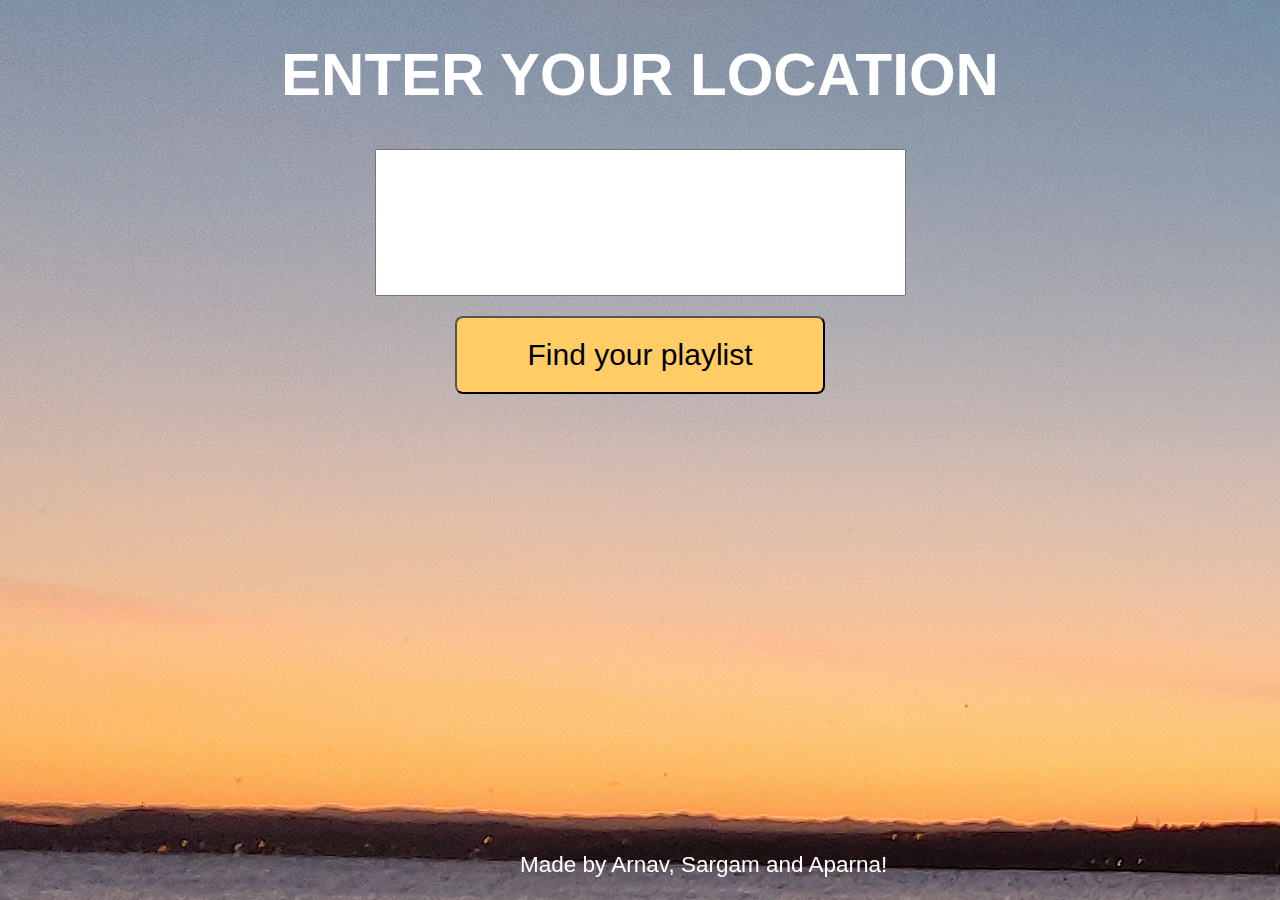
<file: index.html>
<!DOCTYPE html>

<head>
    <link rel = "stylesheet" type = "text/css" href = "hecc.css">
    <h1>ENTER YOUR LOCATION</h1>
     <form>
        <input id = "fields" type = "text" name = "UserName"><br>
        
    </form>
    <button onclick = "gotoTemp(document.getElementById('fields').value)">Find your playlist</button>
     
</head>
<body>
    <script src = "weather.js"></script>
    <p>Made by Arnav, Sargam and Aparna!</p>
</body>
</file>
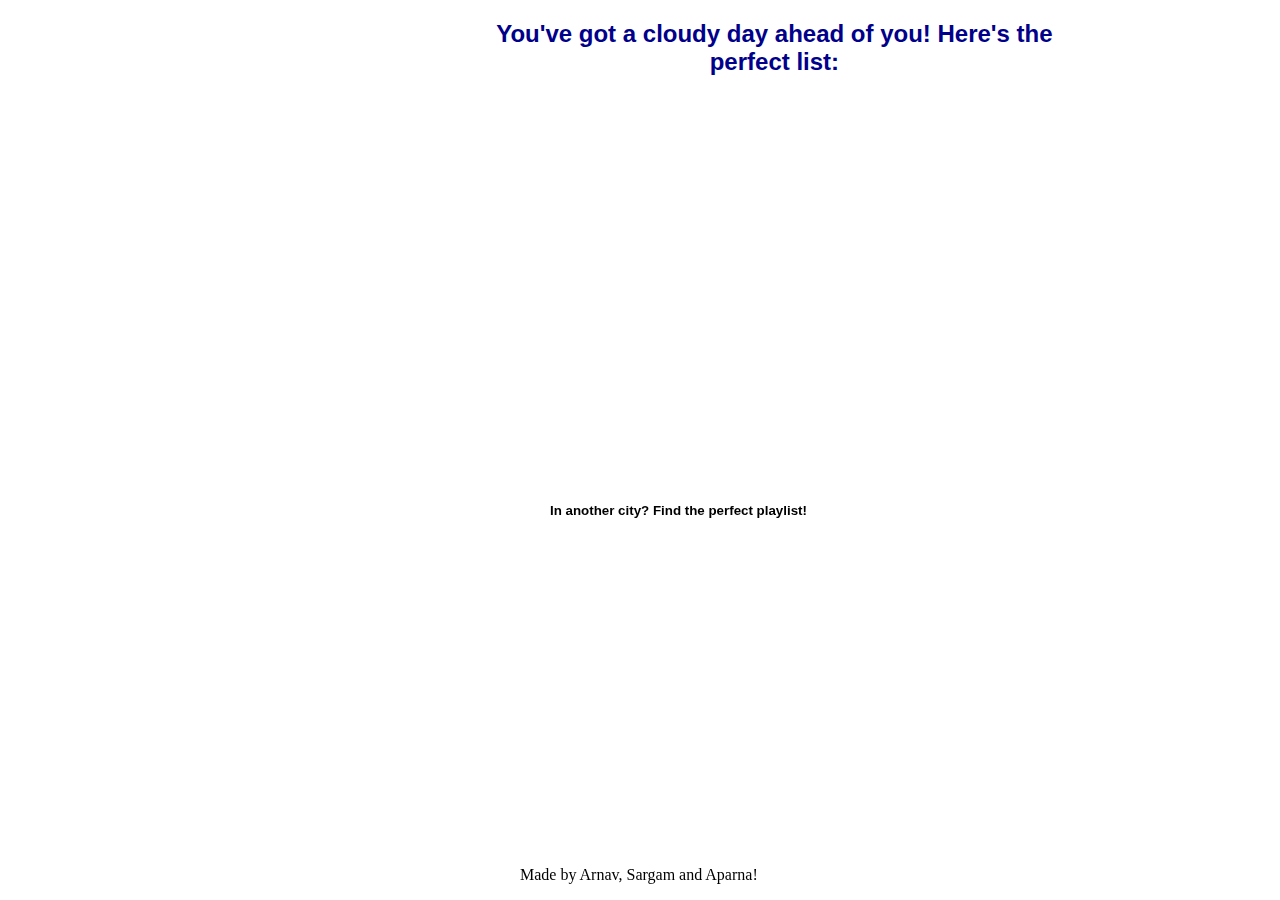
<file: cloudy.html>
<!DOCTYPE html>
<head>
    <h2>You've got a cloudy day ahead of you! Here's the perfect list:</h2>
    <link rel = "stylesheet" type = "text/css" href = "cloudy.css">

</head>
<body>
    <iframe class = 'mood' src="https://open.spotify.com/embed/playlist/3cAPQqJxdwC41rXLy4ybcQ" width="300" height="380" frameborder="0" allowtransparency="true" allow="encrypted-media"></iframe>
    <button onclick = "location.href = 'index.html'"><b>In another city? Find the perfect playlist!</b></button>
    <p>Made by Arnav, Sargam and Aparna!</p>
</body>
</file>
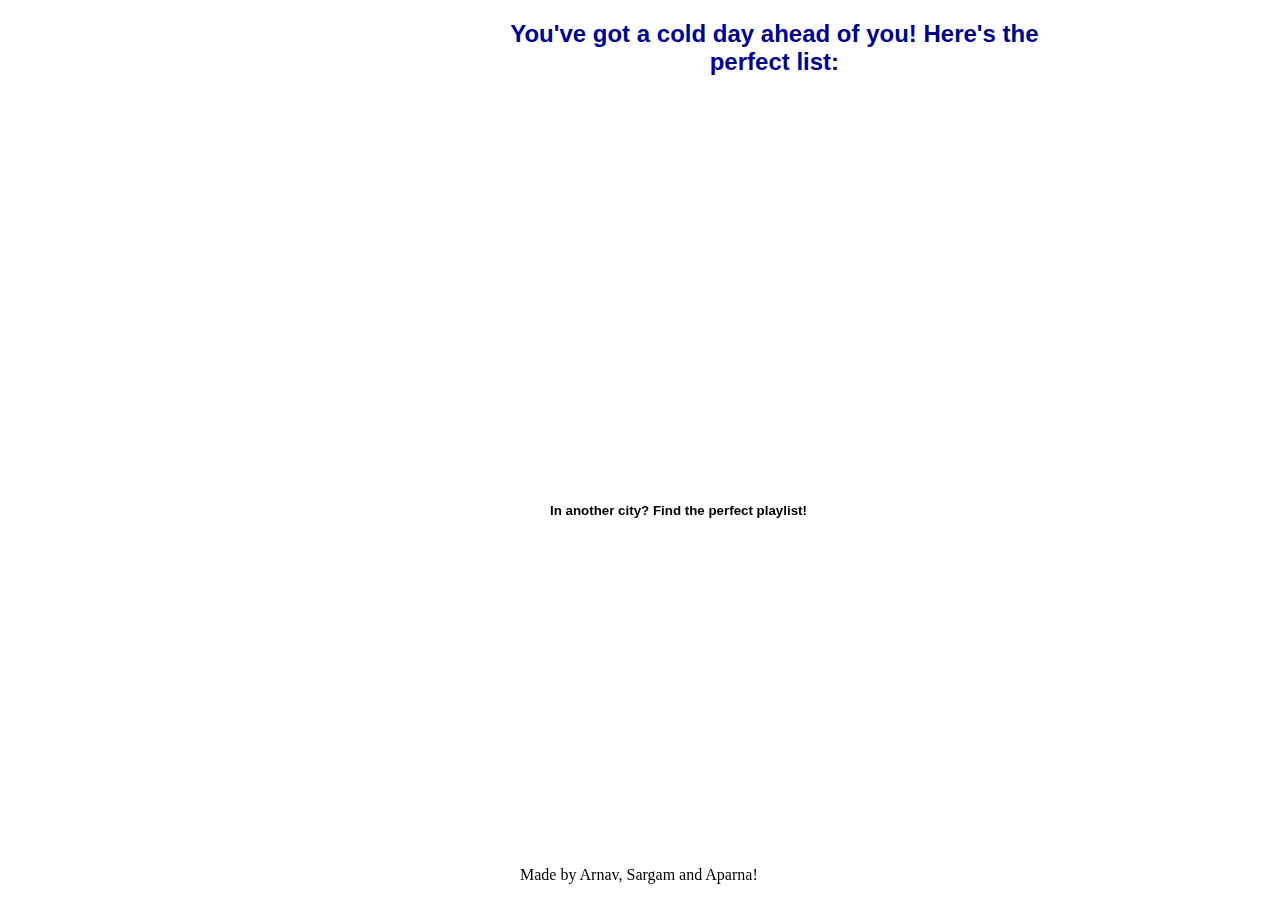
<file: cold.html>
<!DOCTYPE html>
<head>
    <h2>You've got a cold day ahead of you! Here's the perfect list:</h2>
    <link rel = "stylesheet" type = "text/css" href = "cold.css">
</head>
<body>
    <iframe class = 'mood' src="https://open.spotify.com/embed/playlist/6m4DzQKcW0wwfBrvVC4bzQ" width="300" height="380" frameborder="0" allowtransparency="true" allow="encrypted-media"></iframe>
    <button onclick = "location.href = 'Hecc.html'"><b>In another city? Find the perfect playlist!</b></button>   
    <p>Made by Arnav, Sargam and Aparna!</p>
</body>
</file>
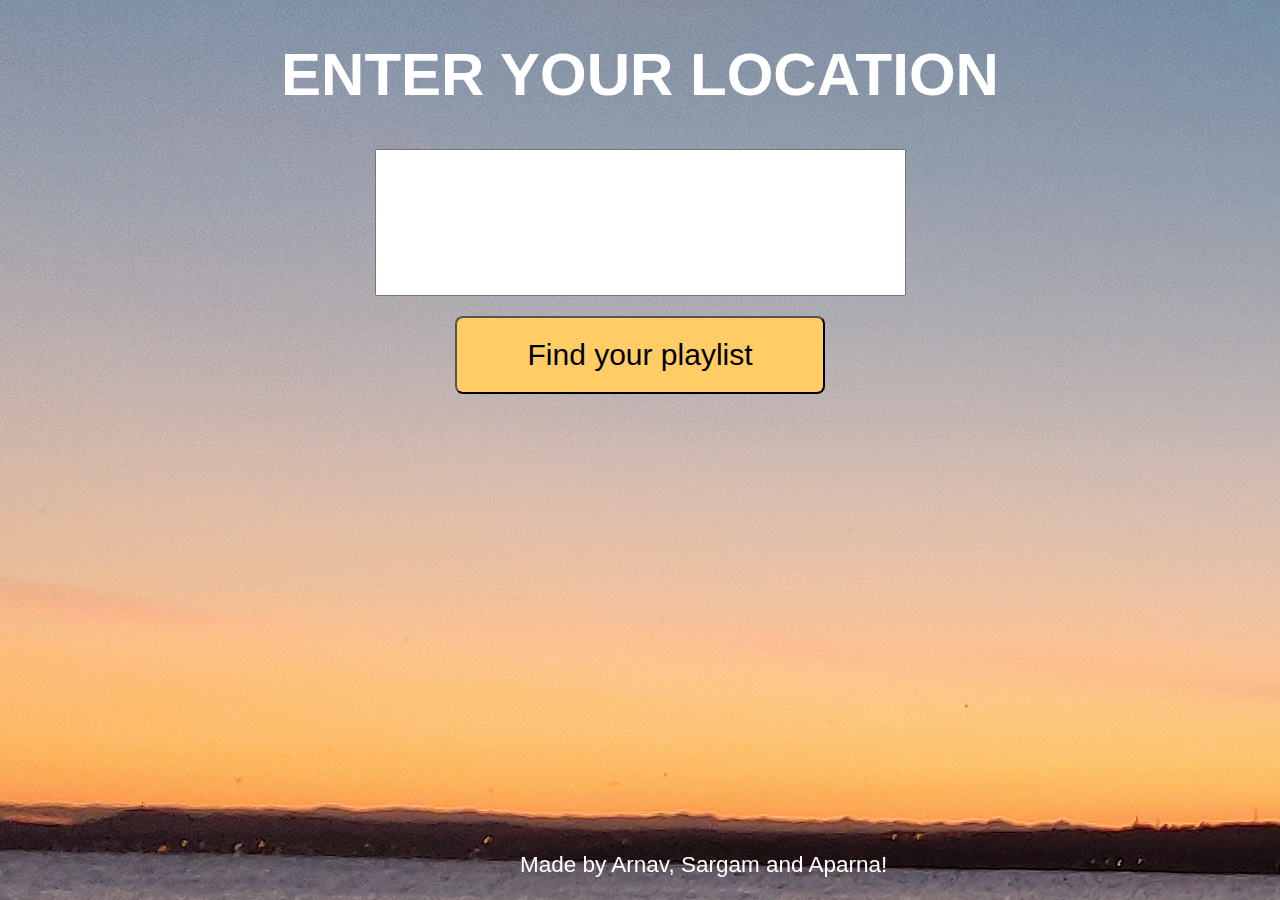
<file: Hecc.html>
<!DOCTYPE html>

<head>
    <link rel = "stylesheet" type = "text/css" href = "hecc.css">
    <h1>ENTER YOUR LOCATION</h1>
     <form>
        <input id = "fields" type = "text" name = "UserName"><br>
        
    </form>
    <button onclick = "gotoTemp(document.getElementById('fields').value)">Find your playlist</button>
     
</head>
<body>
    <script src = "weather.js"></script>
    <p>Made by Arnav, Sargam and Aparna!</p>
</body>
</file>
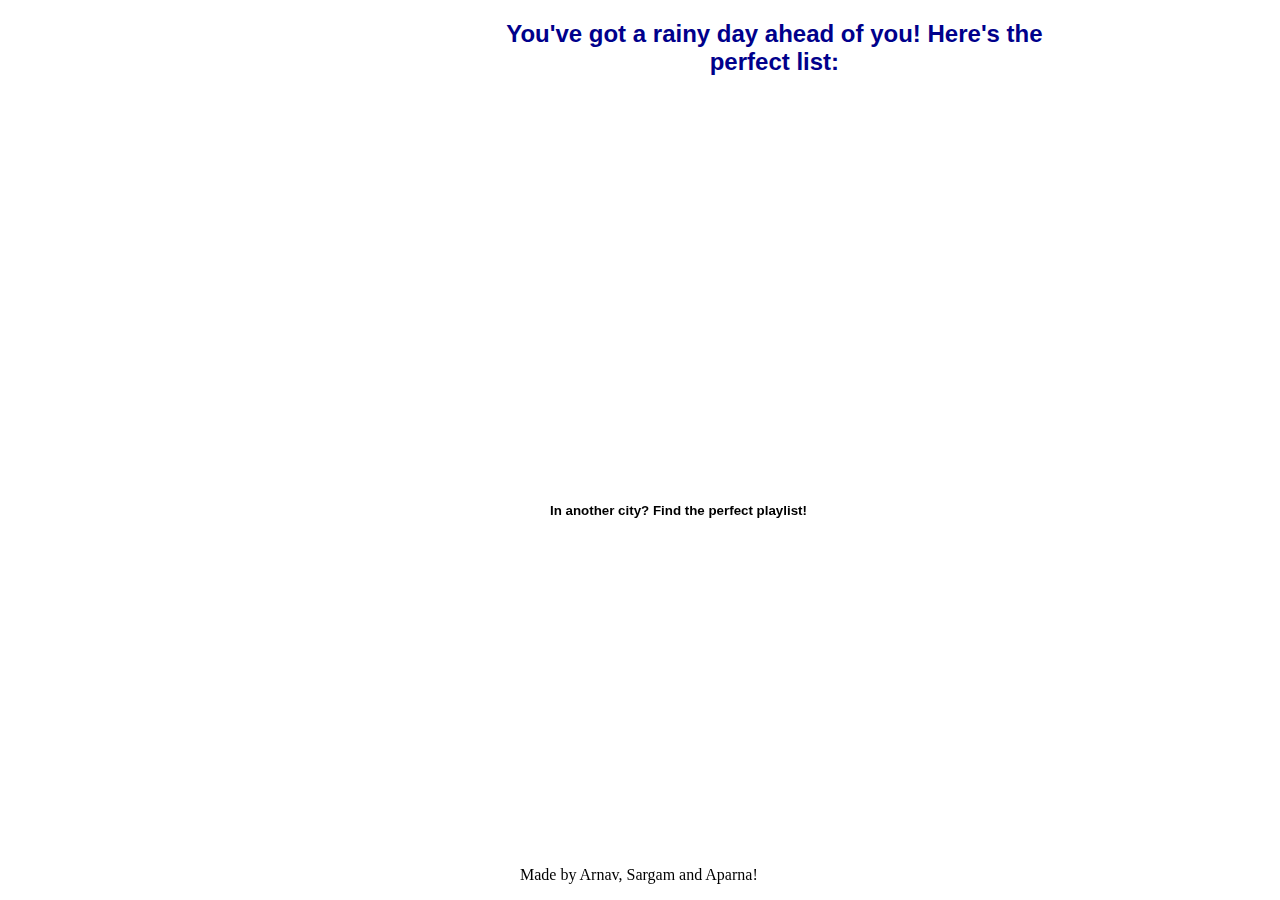
<file: rainy.html>
<!DOCTYPE html>
<head>
    <h2>You've got a rainy day ahead of you! Here's the perfect list:</h2>
    <link rel = "stylesheet" type = "text/css" href = "rainy.css">
</head>
<body>
    <iframe id = 'mood' src="https://open.spotify.com/embed/playlist/2sh2q33eQ6onZwRUuhfwrv" width="300" 
    height="380" frameborder="0" allowtransparency="true" allow="encrypted-media"></iframe>
    <button onclick = "location.href = 'index.html'"><b>In another city? Find the perfect playlist!</b></button>
    <p>Made by Arnav, Sargam and Aparna!</p>
</body>
</file>
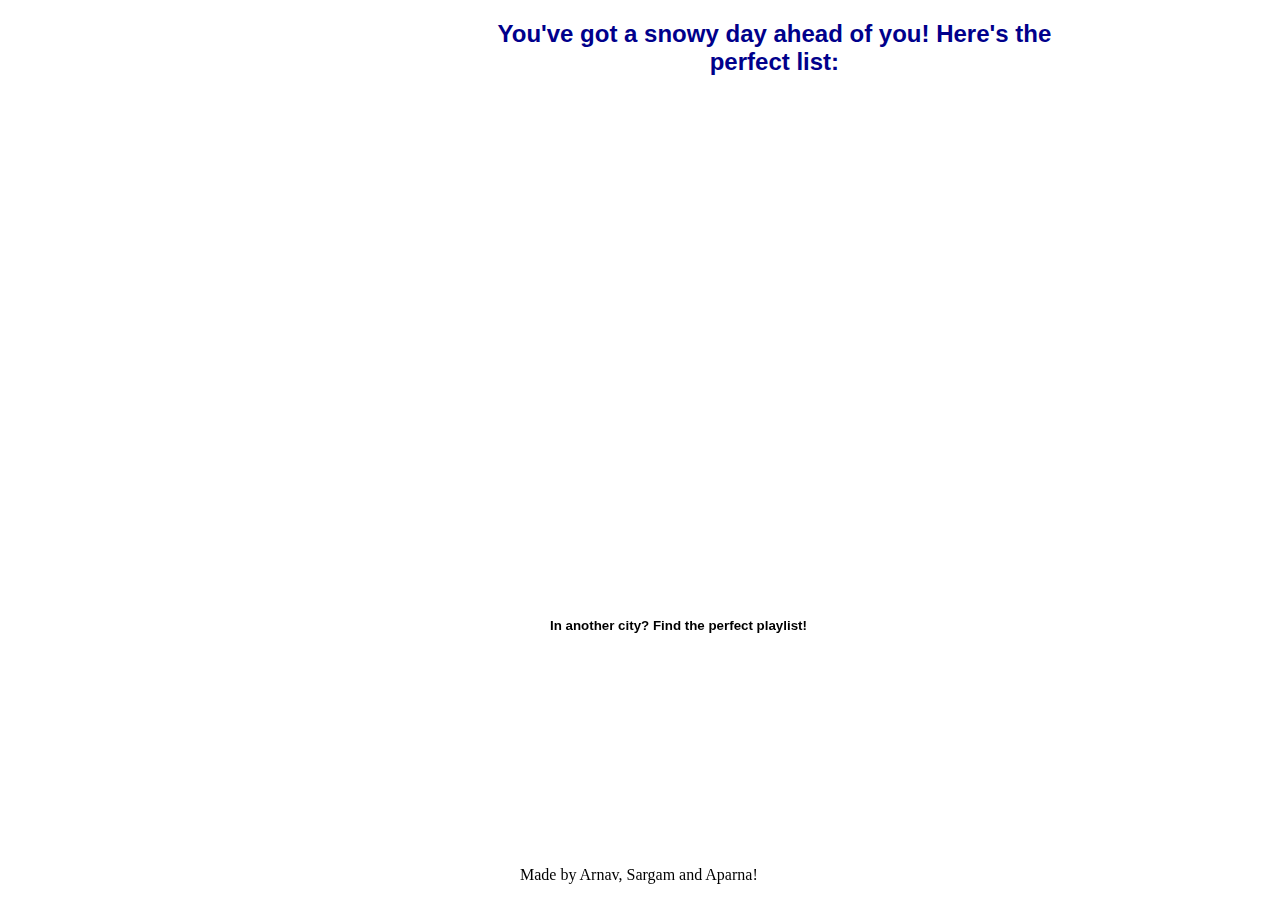
<file: snow.html>
<!DOCTYPE html>
<head>
    <h2>You've got a snowy day ahead of you! Here's the perfect list:</h2>
    <link rel = "stylesheet" type = "text/css" href = "snow.css">
</head>
<body>
    <iframe class = 'mood' src="https://open.spotify.com/embed/playlist/37i9dQZF1DX0Yxoavh5qJV" width="300" height="380" frameborder="0" allowtransparency="true" allow="encrypted-media"></iframe>
    <button onclick = "location.href = 'index.html'"><b>In another city? Find the perfect playlist!</b></button>
    <p>Made by Arnav, Sargam and Aparna!</p>
</body>
</file>
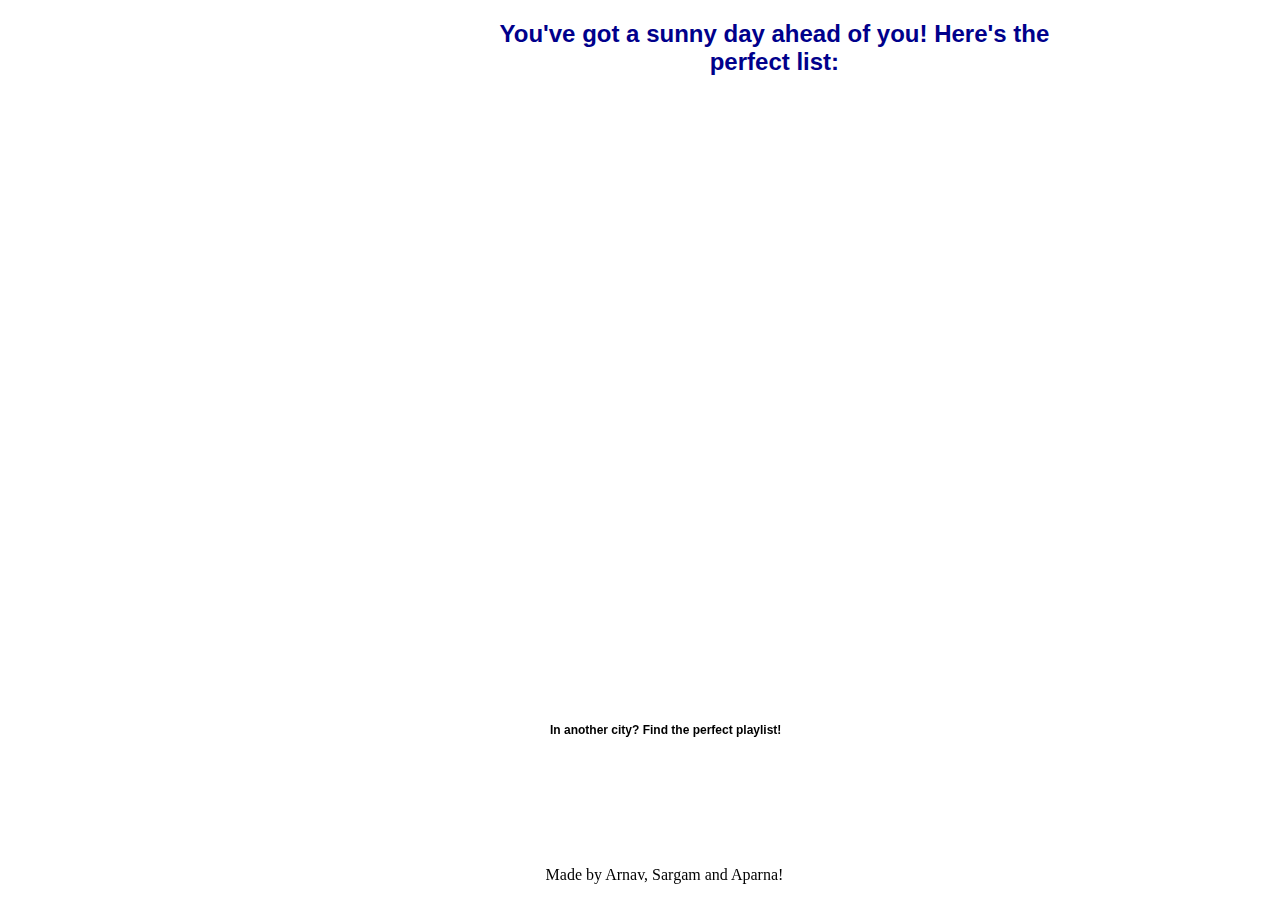
<file: sunny.html>
<!DOCTYPE html>
<head>
    
    <link rel = "stylesheet" type = "text/css" href = "sunny.css">
</head>
<body>
    <h2>You've got a sunny day ahead of you! Here's the perfect list:</h2>
    <iframe class = 'mood' src="https://open.spotify.com/embed/playlist/7vBShQfXqgKHshNTD9JnWQ" width="400" height="600" frameborder="0" allowtransparency="true" allow="encrypted-media"></iframe>
    <button onclick = "location.href = 'index.html'"><b>In another city? Find the perfect playlist!</b></button>
    <p>Made by Arnav, Sargam and Aparna!</p>
</body>
</file>
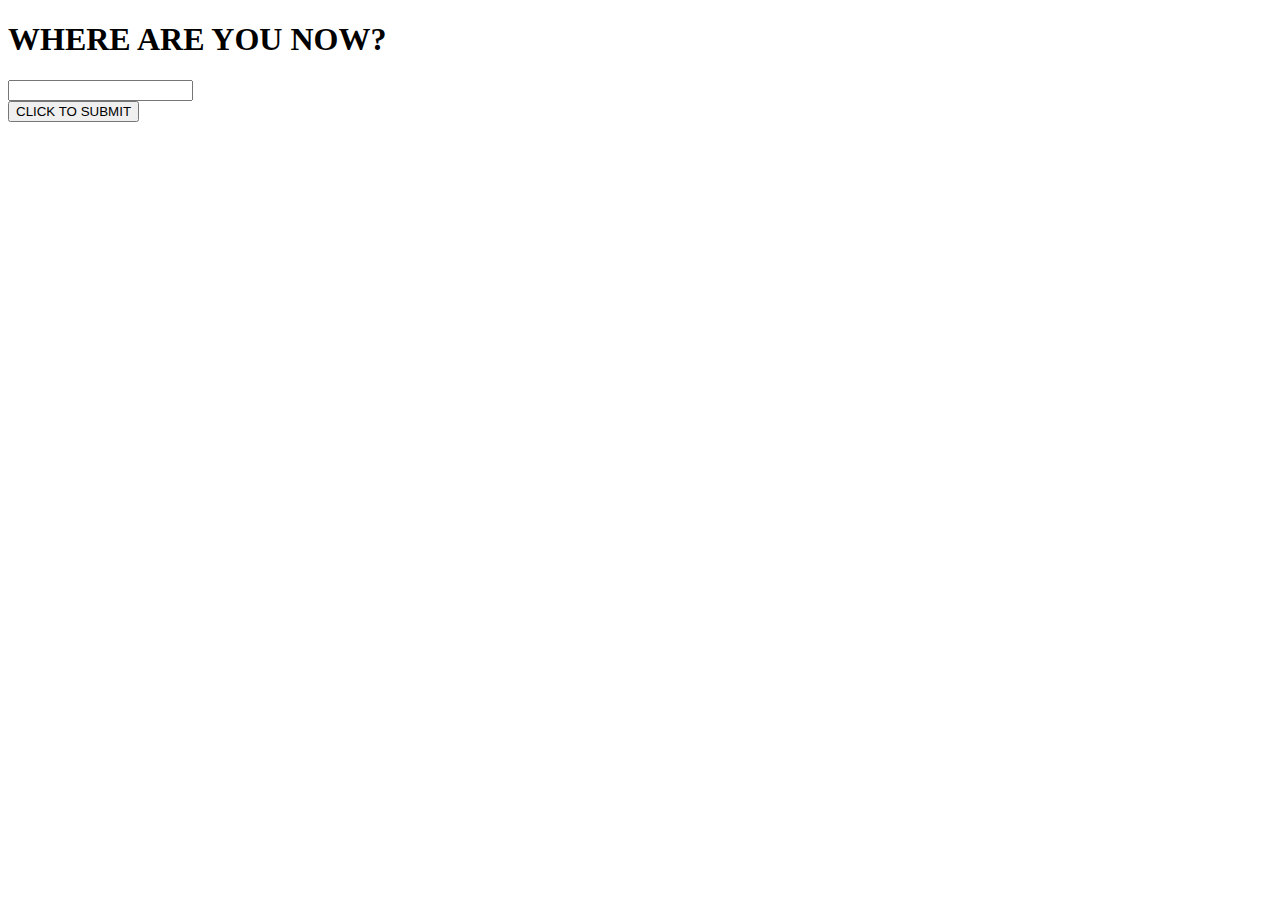
<file: weather.html>
<!DOCTYPE html>

<head>
    <link rel = "stylesheet" type = "text/css" href = "weather.css">
    
</head>
<body>
    <script src = "weather.js"></script>
    <h1>WHERE ARE YOU NOW? </h1> 
    <form>
        <input id = "InputBar" type="text" name="CurrentLocation"><br>
      </form>
    <button onclick = "checkDatabase(document.getElementById('InputBar').value)">CLICK TO SUBMIT</button>
</body>
</file>
<file: hecc.css>
body{
	font-family: 'Lucida Sans', 'Lucida Sans Regular', 'Lucida Grande', 'Lucida Sans Unicode', Geneva, Verdana, sans-serif;
	background-color: rgb(146, 156, 175);
	background-image: url("Portobello.jpg");
	height: 90%;
}

img{
	position: relative;
	float: right;
	height: px;
	width: 20px;
}

body, head{
	text-align: center;
	color: white;
	font-size: 30px;
}

button{
	border-radius: 8px;
	background-color:#ffcc66;
	padding: 20px 70px;
	font-size: 1em;
	margin-top: 20px;
}

button:hover{
	background-color: orange;
	cursor: pointer;
}

#fields{
	padding: 50px 20px;
	font-size: 1.25em;
	color: grey;
	
}

p{
    position: fixed;
    bottom: 0px;
    transition: transform 0.5s;
	margin-left: 40vw;
	font-size: 0.75em;
}

p:hover{
    transform: scale(2,2);
    background-color: rgba(255, 127, 80, 0.411);
}
</file>
<file: cloudy.css>
body	{ 
	width: 560px; 
    height: 400px; 
	background-image: url('https://images.unsplash.com/photo-1499346030926-9a72daac6c63?ixlib=rb-1.2.1&ixid=eyJhcHBfaWQiOjEyMDd9&auto=format&fit=crop&w=1000&q=80');
	background-position: 0px 0px;
	background-repeat: repeat-x;
    
    animation: animatedBackground 40s linear infinite;
    background-size: cover;
}

h2{
    margin-left : 38vw;
    font-family: 'Helvetica';
    color: darkblue;
    width: 100%;
    text-align: center;
}

iframe{
    align-self: center;
    margin-top: 1vw;
    margin-left: 40vw;
}

button{
    background-color: rgba(255, 255, 255, 0.103);
    outline: none;
    border: none;
    font-style: bold;
    padding: 10px 30px;
    position: fixed;
    margin-left: 40vw;

}


p{
    position: fixed;
    bottom: 0px;
    transition: transform 0.2s;
    margin-left: 40vw;
}

p:hover{
    transform: scale(2,2);
    background-color: rgba(80, 243, 255, 0.5);
}

@keyframes animatedBackground {
	from { background-position: 0 0; }
	to { background-position: 100% 0; }
}
</file>
<file: cold.css>
body	{ 
	width: 560px; 
    height: 400px; 
	background-image: url('https://images.squarespace-cdn.com/content/v1/53e4d8c6e4b006554848ee40/1471517016618-0O8SNZ6PUNVL70GHOS7E/[base64]/_DSF7815.jpg?format=2500w');
	background-position: 0px 0px;
	background-repeat: repeat-x;
    
    animation: animatedBackground 40s linear infinite;
    background-size: cover;
}

iframe{
    align-self: center;
    margin-top: 1vw;
    margin-left: 40vw;

}

button{
    background-color: rgba(255, 255, 255, 0.103);
    outline: none;
    border: none;
    font-style: bold;
    padding: 10px 30px;
    position: fixed;
    margin-left: 40vw;

}

h2{
    margin-left : 38vw;
    font-family: 'Helvetica';
    color: darkblue;
    width: 100%;
    text-align: center;
}


p{
    position: fixed;
    bottom: 0px;
    transition: transform 0.2s;
    margin-left: 40vw;
}

p:hover{
    transform: scale(2,2);
    background-color: rgba(14, 61, 190, 0.829);
    color: white;
}

@keyframes animatedBackground {
	from { background-position: 0 0; }
	to { background-position: 100% 0; }
}
</file>
<file: rainy.css>
body	{ 
	width: 560px; 
    height: 400px; 
	background-image: url('https://thefalconpress.org/wp-content/uploads/2019/01/Rain-900x691.jpg');
	background-position: 0px 0px;
	background-repeat: repeat-x;
    
    animation: animatedBackground 40s linear infinite;
    background-size: cover;
}

iframe{
    align-self: center;
    margin-top: 1vw;
    margin-left: 40vw;

}

button{
    background-color: rgba(255, 255, 255, 0.103);
    outline: none;
    border: none;
    font-style: bold;
    padding: 10px 30px;
    position: fixed;
    margin-left: 40vw;

}

h2{
    margin-left : 38vw;
    font-family: 'Helvetica';
    color: darkblue;
    width: 100%;
    text-align: center;
}


p{
    position: fixed;
    bottom: 0px;
    transition: transform 0.2s;
    margin-left: 40vw;
}

p:hover{
    transform: scale(2,2);
    background-color: rgba(13, 112, 54, 0.555);
}

@keyframes animatedBackground {
	from { background-position: 0 0; }
	to { background-position: 100% 0; }
}
</file>
<file: snow.css>
body	{ 
	width: 560px; 
    height: 400px; 
	background-image: url('http://www.philipbrewer.net/wpx/wp-content/uploads/2013/12/IMG_3244.jpg');
	background-position: 0px 0px;
	background-repeat: repeat-x;
    
    animation: animatedBackground 40s linear infinite;
    background-size: cover;
}

iframe{
    align-self: center;
    margin-top: 10vw;
    margin-left: 40vw;
    

}

h2{
    margin-left : 38vw;
    font-family: 'Helvetica';
    color: darkblue;
    width: 100%;
    text-align: center;
}

button{
    background-color: rgba(255, 255, 255, 0.103);
    outline: none;
    border: none;
    font-style: bold;
    padding: 10px 30px;
    position: fixed;
    margin-left: 40vw;

}


p{
    position: fixed;
    bottom: 0px;
    transition: transform 0.5s;
    margin-left: 40vw;
}

p:hover{
    transform: scale(2,2);
    background-color: coral;
}

@keyframes animatedBackground {
	from { background-position: 0 0; }
	to { background-position: 100% 0; }
}
</file>
<file: sunny.css>
body	{ 
	width: 560px; 
    height: 400px; 
	background-image: url('https://c7.uihere.com/files/406/1005/182/sunbeam-plant-lichtspiel-sunny-thumb.jpg');
	background-position: 0px 0px;
	background-repeat: repeat-x;
    
    animation: animatedBackground 40s linear infinite;
    background-size: cover;
}

iframe{
    align-self: center;
    margin-top: 1vw;
    margin-left: 40vw;

}

h2{
    margin-left : 38vw;
    font-family: 'Helvetica';
    color: darkblue;
    width: 100%;
    text-align: center;
}

button{
    background-color: rgba(255, 255, 255, 0.103);
    outline: none;
    border: none;
    font-style: bold;
    padding: 10px 30px;
    position: fixed;
    margin-left: 40vw;
    cursor: pointer;
    font-size: 0.75em;
}

@keyframes animatedBackground {
	from { background-position: 0 0; }
	to { background-position: 100% 0; }
}

p{
    position: fixed;
    bottom: 0px;
    transition: transform 0.2s;
    margin-left: 42vw;
}

p:hover{
    transform: scale(2,2);
    background-color: coral;
}
</file>
<file: weather.css>
body	{ 
	width: 560px; 
    height: 400px; 
	background-image: url('https://images.unsplash.com/photo-1499346030926-9a72daac6c63?ixlib=rb-1.2.1&ixid=eyJhcHBfaWQiOjEyMDd9&auto=format&fit=crop&w=1000&q=80');
	background-position: 0px 0px;
	background-repeat: repeat-x;
    
    animation: animatedBackground 40s linear infinite;
    background-size: cover;
}

iframe{
    align-self: center;
    margin-top: 10vw;
    margin-left: 40vw;

}

@keyframes animatedBackground {
	from { background-position: 0 0; }
	to { background-position: 100% 0; }
}
</file>
